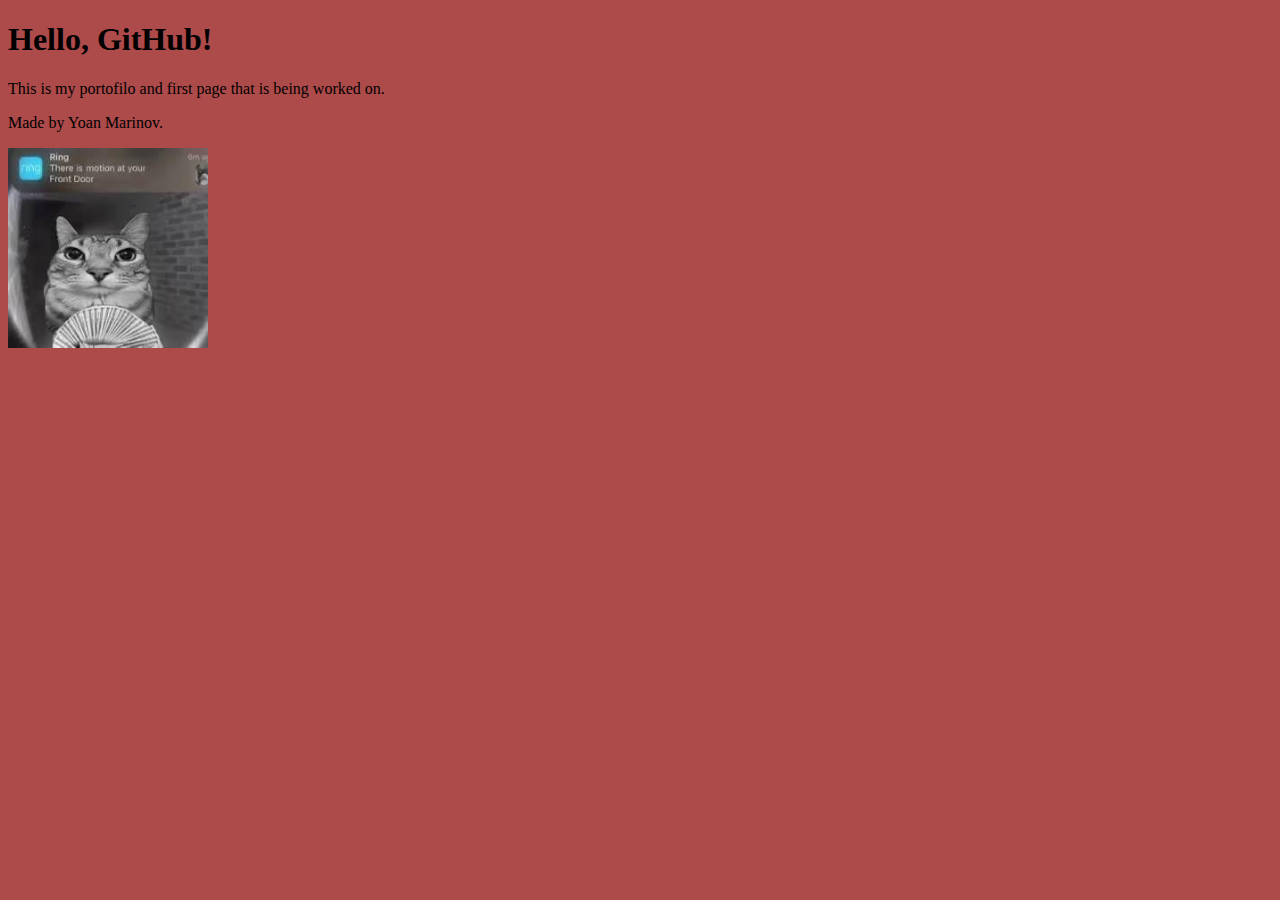
<file: index.html>
<!DOCTYPE html>
<html>
<body style="background-color:rgb(173, 74, 74);"></body>
<head>
    <title> My first HTML Page</title>
</head>
<body>
    <h1>Hello, GitHub!</h1>
    <p>This is my portofilo and first page that is being worked on.<p>
    <p>Made by Yoan Marinov.<p>
    <img src="/images/does-anyone-have-the-pic-of-that-one-cat-doing-the-money-v0-iy7p6xoqxxvc1.png" alt="thats me lowky"
    height="200" width="200">
</body>
</html>
</file>
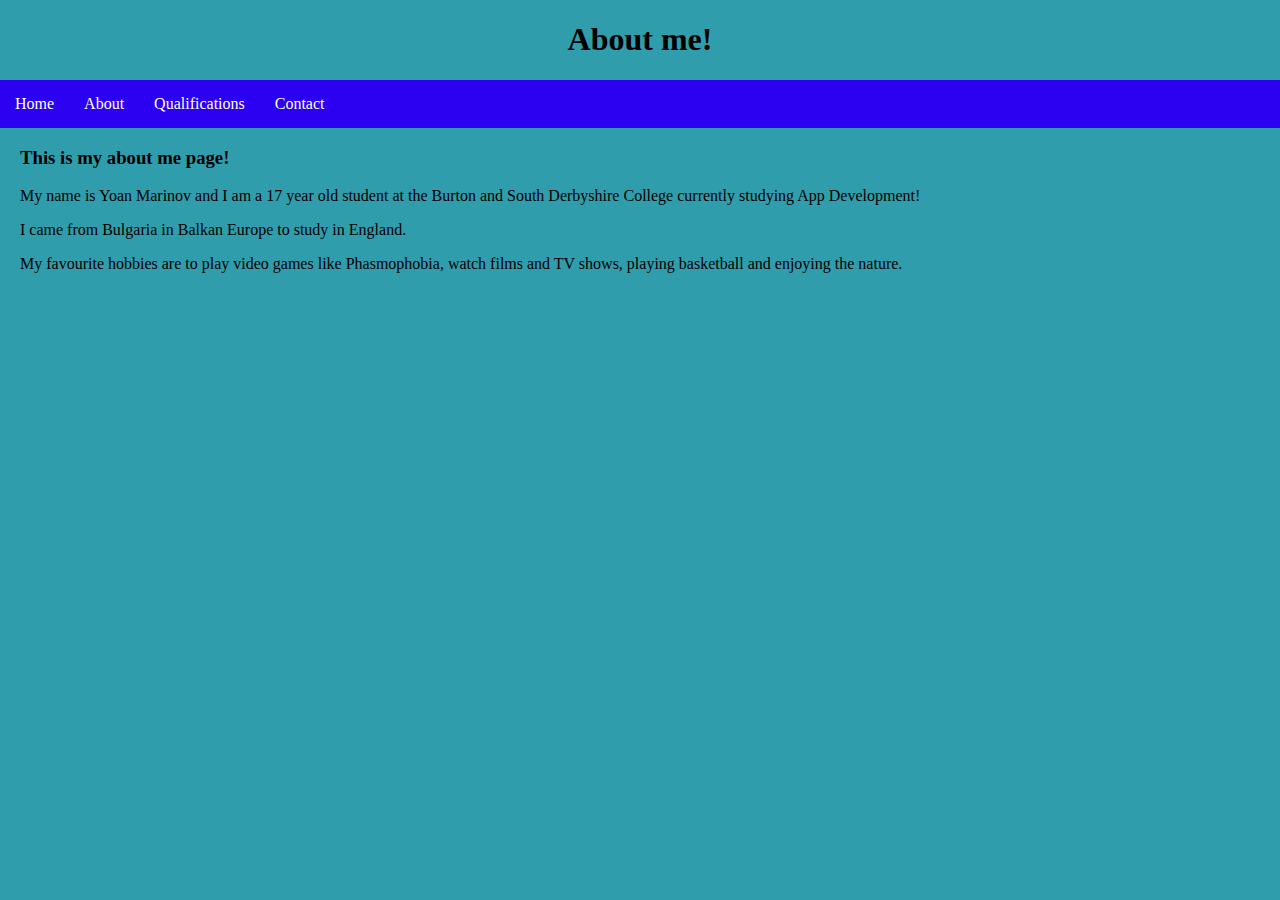
<file: about.html>
<!DOCTYPE html>
<html lang="en">
<head>
    <title> About Me </title>
    <meta charset="UTF-8">
    <meta http-equiv="X-UA-Compatible" content="IE=edge">
    <meta name="viewport" content="width=device-width, initial-scale=1.0">
    <title>About Me</title>
    <link rel="stylesheet" href="style.css">
</head>
<body style="background-color:#309dac;">

    <h1>About me!</h1>

    <nav class="navbar">
        <ul>
            <li><a href="index.html">Home</a></li>
            <li><a href="about.html">About</a></li>
            <li><a href="qualifications.html">Qualifications</a></li>
            <li><a href="contact.html">Contact</a></li>
        </ul>
    </nav>

    <main>
        <h3>This is my about me page!</h3>
        <p>My name is Yoan Marinov and I am a 17 year old student at the Burton and South Derbyshire College currently studying App Development!</p>
        <p>I came from Bulgaria in Balkan Europe to study in England.</p>
        <p>My favourite hobbies are to play video games like Phasmophobia, watch films and TV shows, playing basketball and enjoying the nature.</p>
        

        
    </main>

</body>
</html>
</file>
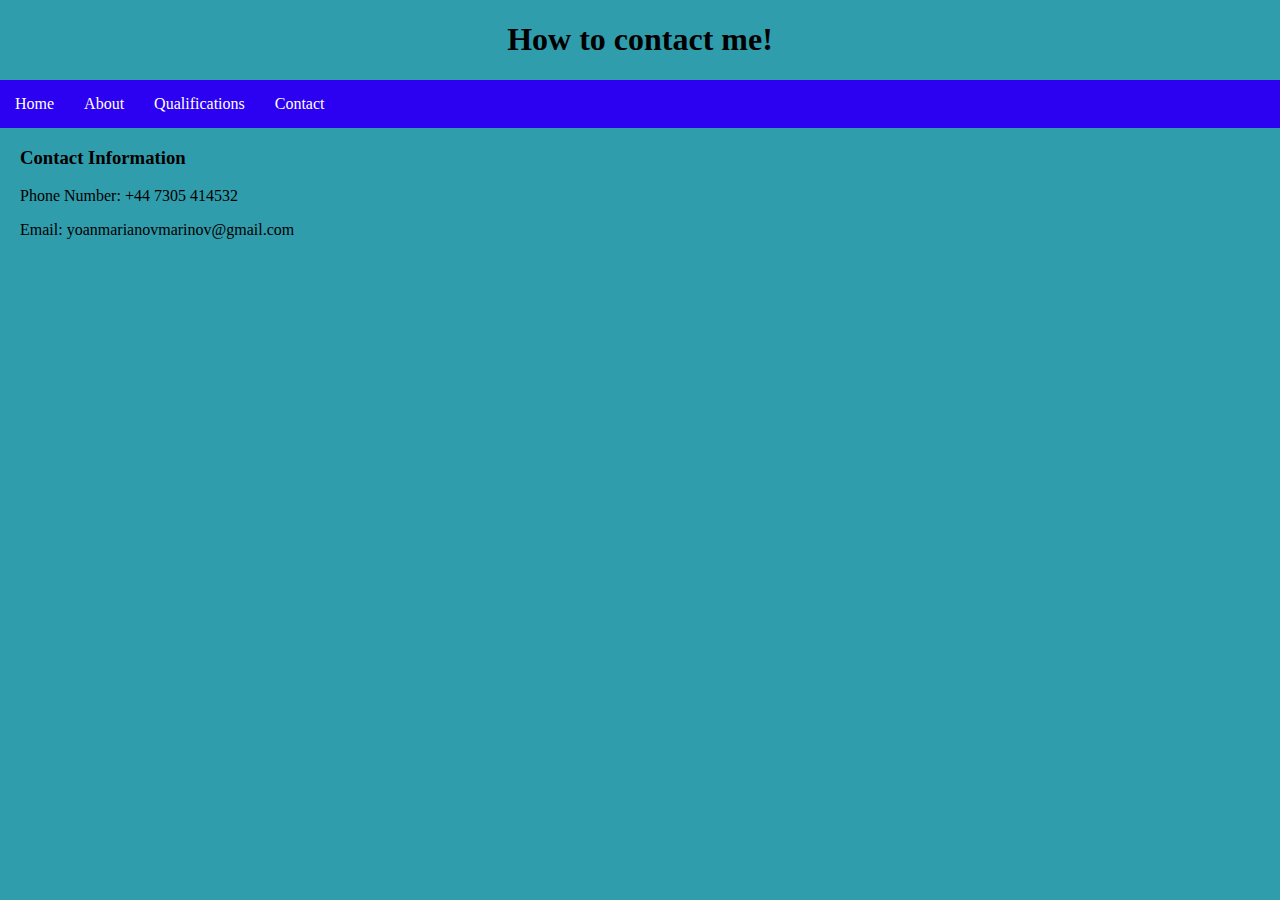
<file: contact.html>
<!DOCTYPE html>
<html lang="en">
<head>
    <meta charset="UTF-8">
    <meta http-equiv="X-UA-Compatible" content="IE=edge">
    <meta name="viewport" content="width=device-width, initial-scale=1.0">
    <title>Contact</title>
    <link rel="stylesheet" href="style.css">
</head>
<body style="background-color:#309dac;">

    <h1>How to contact me!</h1>

    <nav class="navbar">
        <ul>
            <li><a href="index.html">Home</a></li>
            <li><a href="about.html">About</a></li>
            <li><a href="qualifications.html">Qualifications</a></li>
            <li><a href="contact.html">Contact</a></li>
        </ul>
    </nav>

    <main>
        <h3>Contact Information</h3>
        <p>Phone Number: +44 7305 414532</p>
        <p>Email: yoanmarianovmarinov@gmail.com</p>
        

        
    </main>

</body>
</html>
</file>
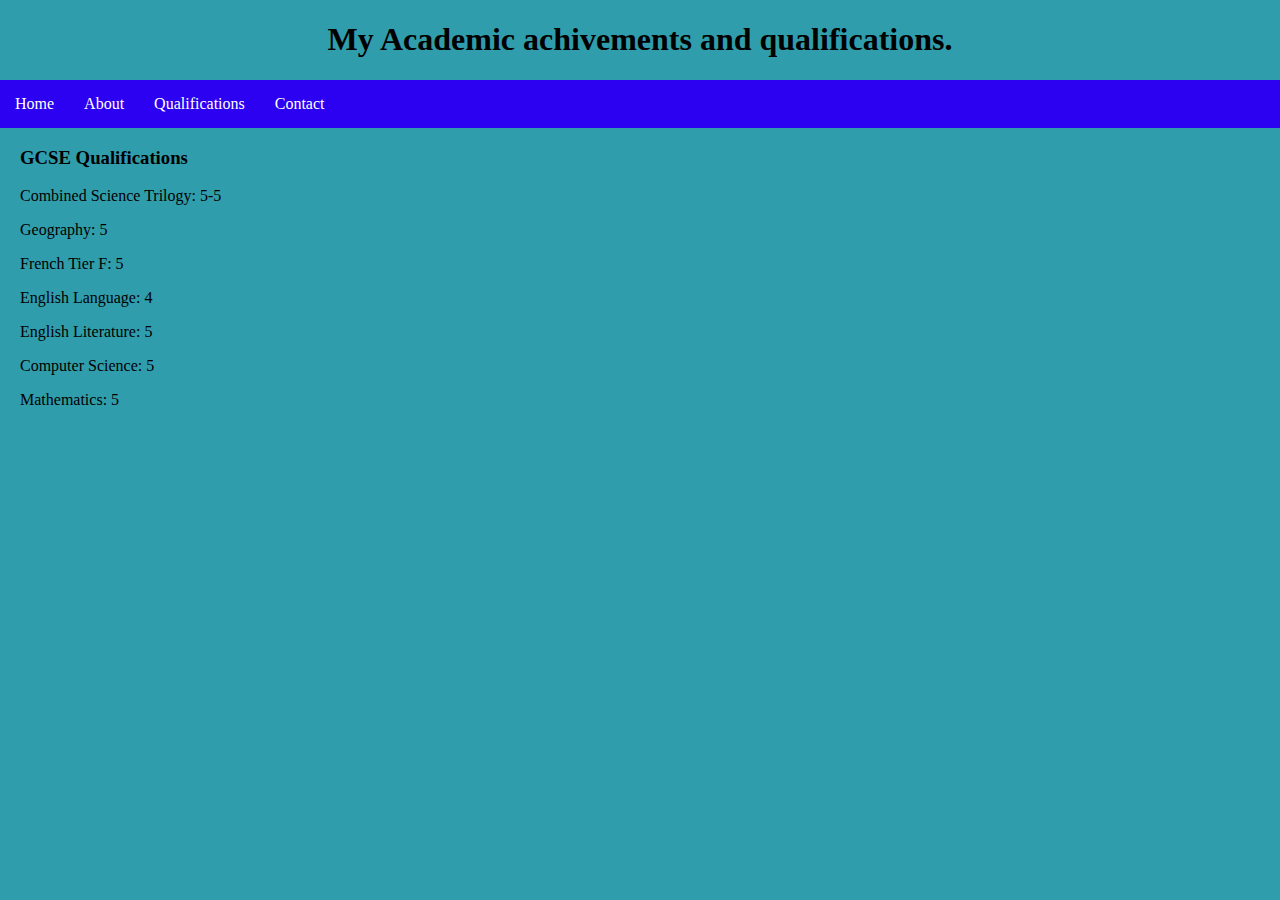
<file: qualifications.html>
<!DOCTYPE html>
<html lang="en">
<head>
    <meta charset="UTF-8">
    <meta http-equiv="X-UA-Compatible" content="IE=edge">
    <meta name="viewport" content="width=device-width, initial-scale=1.0">
    <title>Qualifications</title>
    <link rel="stylesheet" href="style.css">
</head>
<body style="background-color:#309dac;">

    <h1>My Academic achivements and qualifications.</h1>

    <nav class="navbar">
        <ul>
            <li><a href="index.html">Home</a></li>
            <li><a href="about.html">About</a></li>
            <li><a href="qualifications.html">Qualifications</a></li>
            <li><a href="contact.html">Contact</a></li>
        </ul>
    </nav>

    <main>
        <h3>GCSE Qualifications</h3>
        <p>Combined Science Trilogy: 5-5</p>
        <p>Geography: 5</p>
        <p>French Tier F: 5</p>
        <p>English Language: 4</p>
        <p>English Literature: 5</p>
        <p>Computer Science: 5</p>
        <p>Mathematics: 5</p>
        

        
    </main>

</body>
</html>
</file>
<file: style.css>
body{
    margin: 0px;
}
main{
    margin-left: 20px;
    margin-right: 20px;
}
h1{
    text-align: center;
}
.navbar ul{
    list-style-type: none;
    background-color: hsl(251, 100%, 47%);
    padding: 0px;
    margin: 0px;
    overflow: hidden;
}
.navbar a{
    color: white;
    text-decoration: none;
    padding: 15px;
    display: block;
    text-align: center;
}
.navbar a:hover{
    background-color: hsl(251, 97%, 13%);
}
.navbar li{
    float: left;
}
</file>
